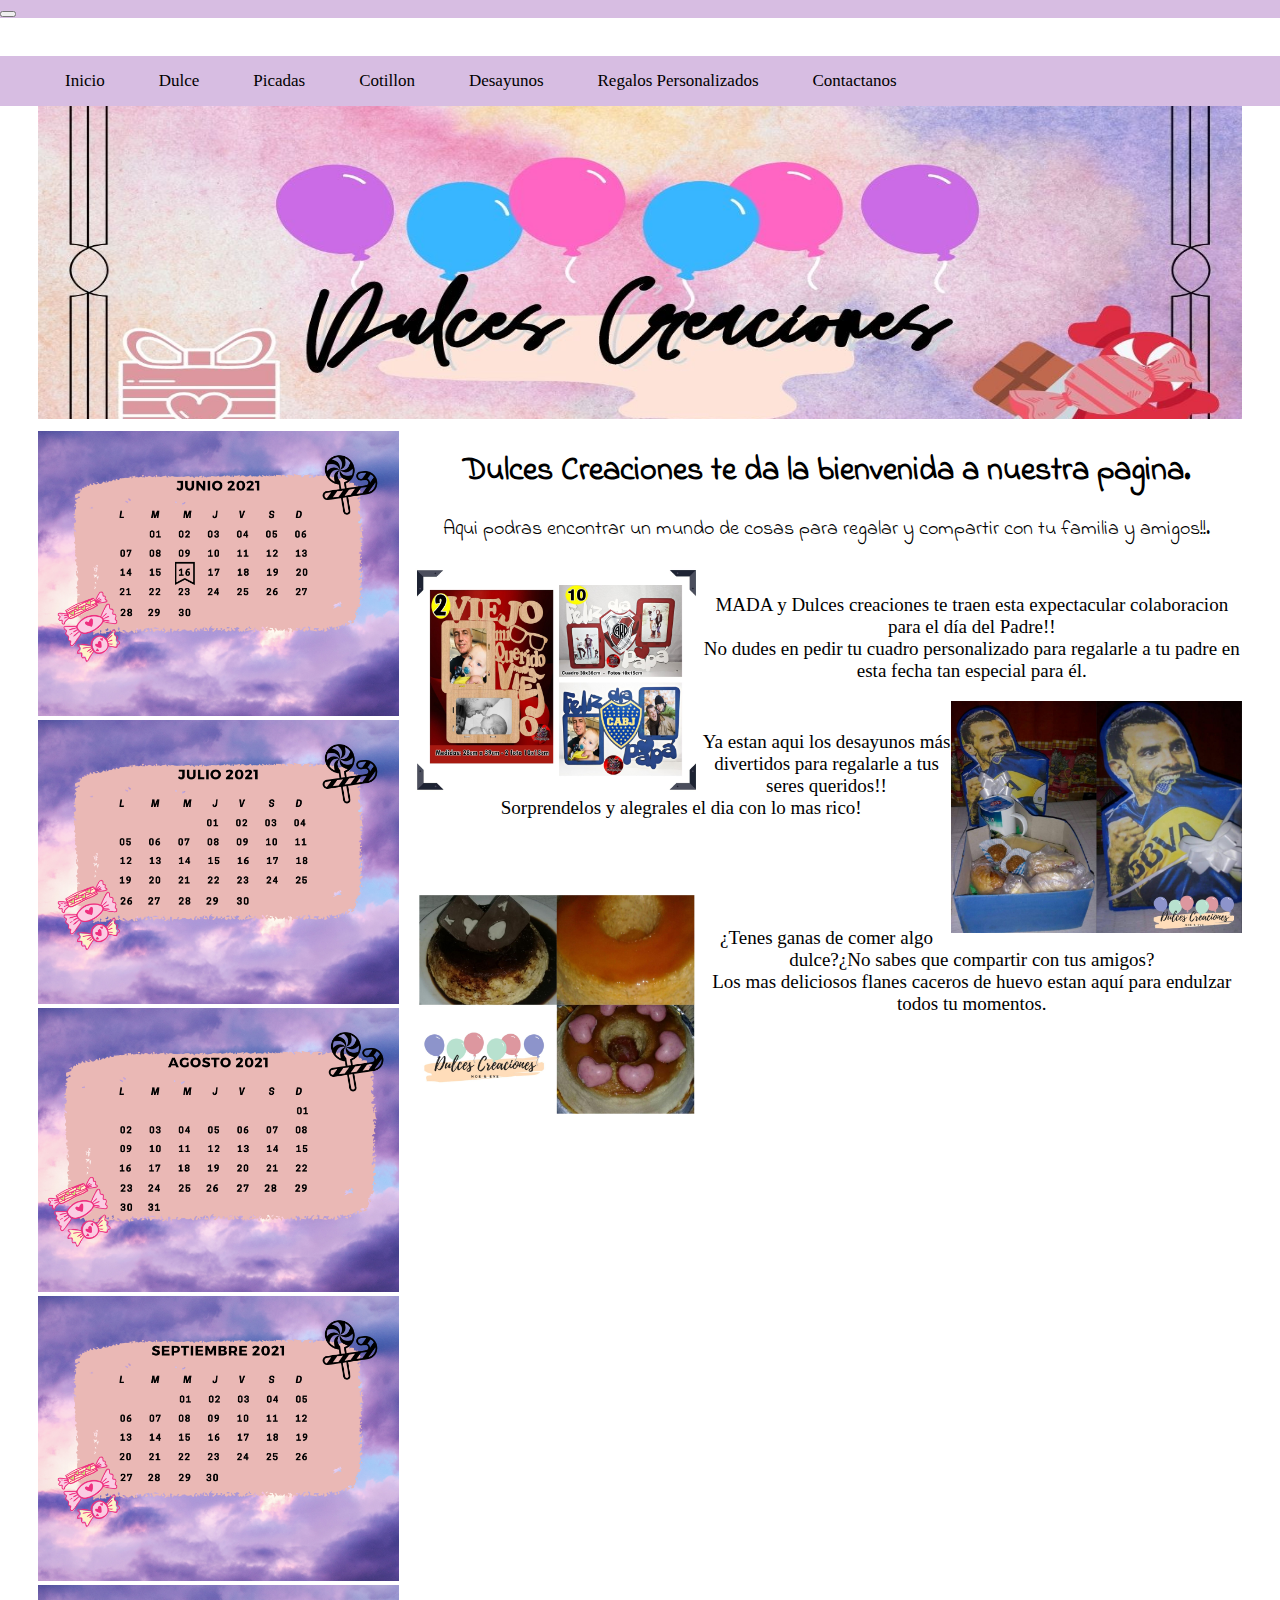
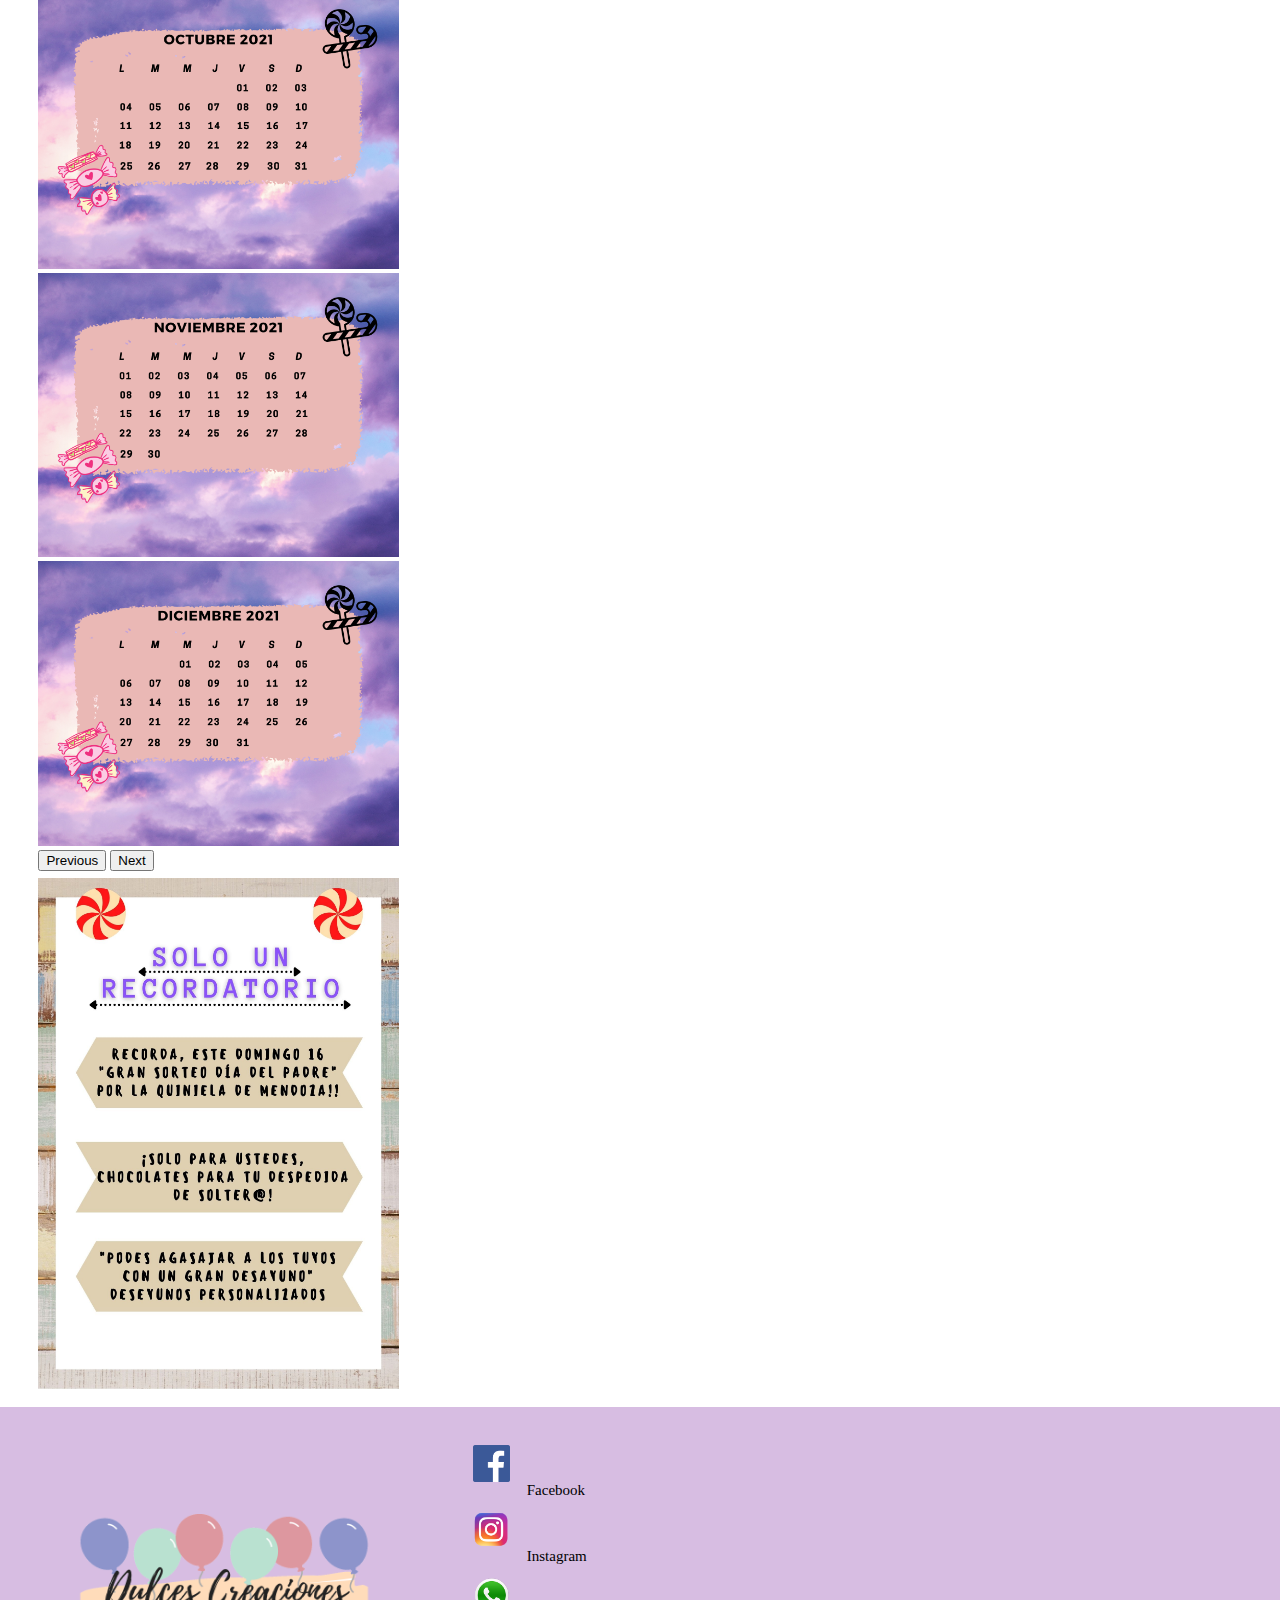
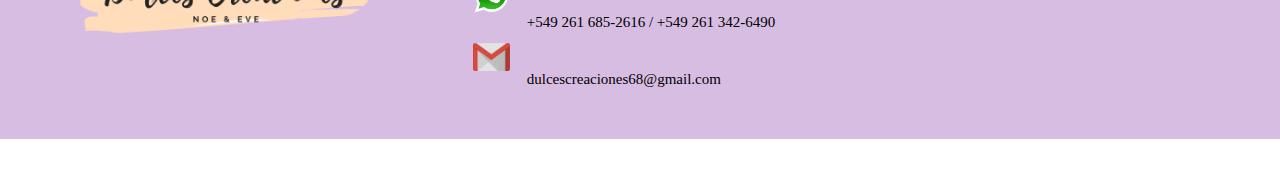
<file: index.html>
<!DOCTYPE html>
<html lang="en" dir="ltr">
  <head>
    <meta charset="utf-8">
    <title>Dulces Creaciones</title>
    <link rel="preconnect" href="https://fonts.gstatic.com">
    <link href="https://fonts.googleapis.com/css2?family=Indie+Flower&display=swap" rel="stylesheet">
    <link rel="stylesheet" href="assets/css/style.css">
    <link href="https://cdn.jsdelivr.net/npm/bootstrap@5.0.1/dist/css/bootstrap.min.css" rel="stylesheet" integrity="sha384-+0n0xVW2eSR5OomGNYDnhzAbDsOXxcvSN1TPprVMTNDbiYZCxYbOOl7+AMvyTG2x" crossorigin="anonymous">
    <meta name="viewport" content="width=device-width, initial-scale=1.0">
  </head>
  <body>
    <header>
      <nav class="navbar navbar-light navbar-expand-lg" style="background-color: #D7BDE2;">
       <button class="navbar-toggler" type="button" data-bs-toggle="collapse" data-bs-target="#navbarTogglerDemo01" aria-controls="navbarTogglerDemo01" aria-expanded="false" aria-label="Toggle navigation">
         <span class="navbar-toggler-icon"></span>
       </button>
         <div class="collapse navbar-collapse" id="navbarTogglerDemo01">
          <nav class="navegacion">
           <ul class="menu">
             <li><a href="index.html">Inicio</a></li>
             <li><a href="layouts/dulce.html">Dulce</a></li>
             <li><a href="layouts/picadas.html">Picadas</a></li>
             <li><a href="layouts/cotillon.html">Cotillon</a></li>
             <li><a href="layouts/desayunos.html">Desayunos</a></li>
             <li><a href="#">Regalos Personalizados</a></li>
             <li><a href="layouts/contactanos.html">Contactanos</a></li>
           </ul>
          </nav>
         </div>
      </nav>
    </header>

    <main>
      <div class="container-all1">

        <input type="radio" id="1" name="image-slide" hidden/>
        <input type="radio" id="2" name="image-slide" hidden/>
        <input type="radio" id="3" name="image-slide" hidden/>

        <div class="slide1">

            <div class="item-slide2">
                <img src="assets/img/1.jpg">
            </div>

            <div class="item-slide2">
              <img src="assets/img/2.jpg">
            </div>

            <div class="item-slide2">
              <img src="assets/img/3.jpg">
            </div>

        </div>
      </div>

      <section id="section1">
        <div id="carouselExampleControlsNoTouching" class="carousel slide" data-bs-touch="false" data-bs-interval="false">
          <div class="carousel-inner">
            <div class="carousel-item active">
              <img src="assets/img/2021/6.png" class="d-block w-100" alt="...">
            </div>
            <div class="carousel-item">
              <img src="assets/img/2021/7.png" class="d-block w-100" alt="...">
            </div>
            <div class="carousel-item">
              <img src="assets/img/2021/8.png" class="d-block w-100" alt="...">
            </div>
            <div class="carousel-item">
              <img src="assets/img/2021/9.png" class="d-block w-100" alt="...">
            </div>
            <div class="carousel-item">
              <img src="assets/img/2021/10.png" class="d-block w-100" alt="...">
            </div>
            <div class="carousel-item">
              <img src="assets/img/2021/11.png" class="d-block w-100" alt="...">
            </div>
            <div class="carousel-item">
              <img src="assets/img/2021/12.png" class="d-block w-100" alt="...">
            </div>
          </div>
          <button class="carousel-control-prev" type="button" data-bs-target="#carouselExampleControlsNoTouching" data-bs-slide="prev">
            <span class="carousel-control-prev-icon" aria-hidden="true"></span>
            <span class="visually-hidden">Previous</span>
          </button>
          <button class="carousel-control-next" type="button" data-bs-target="#carouselExampleControlsNoTouching" data-bs-slide="next">
            <span class="carousel-control-next-icon" aria-hidden="true"></span>
            <span class="visually-hidden">Next</span>
          </button>
        </div>

        <img id="nota" src="assets/img/nota.jpg" alt="Nota">
      </section>

      <section id="section2">
        <h1 id="titulo">Dulces Creaciones te da la bienvenida a nuestra pagina. </h1>
        <p id="sub">Aqui podras encontrar un mundo de cosas para regalar y compartir con tu familia y amigos!!.</p>

        <img class="noticia" src="assets/img/collage.jpg" alt="collage">
        <p class="parrafo">MADA y Dulces creaciones te traen esta expectacular colaboracion para el día del Padre!! <br> No dudes en pedir tu cuadro personalizado para regalarle a tu padre en esta fecha tan especial para él.</p>

        <img class="noticia2" src="assets/img/collage2.jpg" alt="collage">
        <p class="parrafo">Ya estan aqui los desayunos más divertidos para regalarle a tus seres queridos!! <br> Sorprendelos y alegrales el dia con lo mas rico!</p>

        <img class="noticia3" src="assets/img/collage3.jpg" alt="collage">
        <p class="parrafo2">¿Tenes ganas de comer algo dulce?¿No sabes que compartir con tus amigos?<br>Los mas deliciosos flanes caceros de huevo estan aquí para endulzar todos tu momentos.</p>

      </section>

    </main>

    <script src="https://cdn.jsdelivr.net/npm/bootstrap@5.0.1/dist/js/bootstrap.bundle.min.js" integrity="sha384-gtEjrD/SeCtmISkJkNUaaKMoLD0//ElJ19smozuHV6z3Iehds+3Ulb9Bn9Plx0x4" crossorigin="anonymous"></script>

    <footer>
      <img id="logo" src="assets/img/logo.png" alt="logo">

      <ul id="ul">
        <li> <img class="logo_redsocial" src="assets/img/facebook.png" alt="logo"> <a class="link" href="https://www.facebook.com/Dulces-creaciones-104551381342829/?ref=page_internal">Facebook</a> </li>
        <li> <img class="logo_redsocial" src="assets/img/instagram.png" alt="logo"> <a class="link" href="https://instagram.com/dulces_creacione.s?utm_medium=copy_link">Instagram</a> </li>
        <li> <img class="logo_redsocial" src="assets/img//WhatsApp.png" alt="logo"> <a class="link" href="tel: +549 261 685-2616 / +549 261 342-6490">+549 261 685-2616 / +549 261 342-6490</a> </li>
        <li> <img class="logo_redsocial" src="assets/img/gmail.png" alt="logo"> <a class="link" href="maito: dulcescreaciones68@gmail.com">dulcescreaciones68@gmail.com</a> </li>
      </ul>
    </footer>
  </body>
</html>
</file>
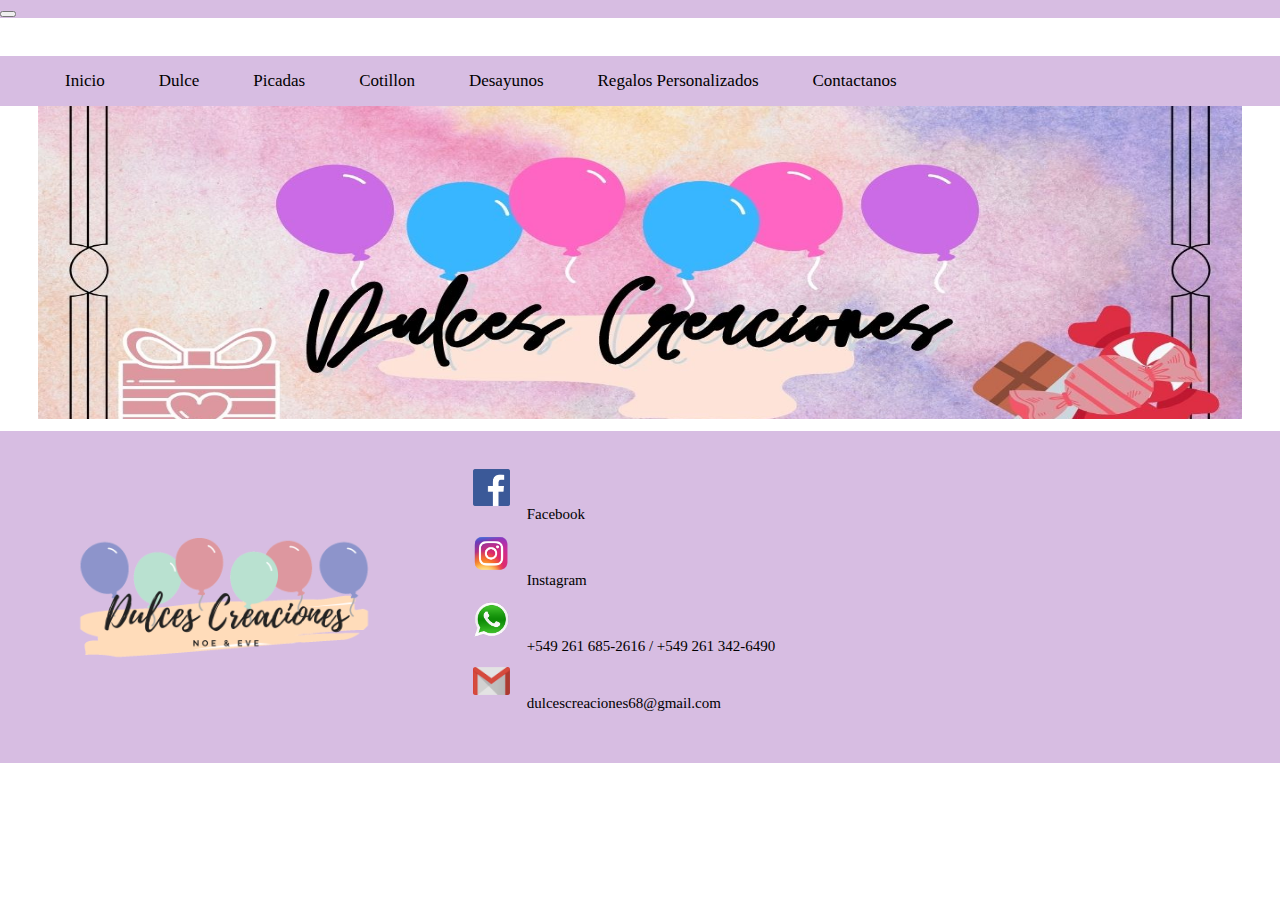
<file: layouts/index.html>
<!DOCTYPE html>
<html lang="en" dir="ltr">
  <head>
    <meta charset="utf-8">
    <title>Dulces Creaciones</title>
    <link rel="preconnect" href="https://fonts.gstatic.com">
    <link href="https://fonts.googleapis.com/css2?family=Indie+Flower&display=swap" rel="stylesheet">
    <link rel="stylesheet" href="..//assets/css/style.css">
    <link href="https://cdn.jsdelivr.net/npm/bootstrap@5.0.1/dist/css/bootstrap.min.css" rel="stylesheet" integrity="sha384-+0n0xVW2eSR5OomGNYDnhzAbDsOXxcvSN1TPprVMTNDbiYZCxYbOOl7+AMvyTG2x" crossorigin="anonymous">
    <meta name="viewport" content="width=device-width, initial-scale=1.0">
  </head>
  <body>
    <header>
      <nav class="navbar navbar-light navbar-expand-lg" style="background-color: #D7BDE2;">
       <button class="navbar-toggler" type="button" data-bs-toggle="collapse" data-bs-target="#navbarTogglerDemo01" aria-controls="navbarTogglerDemo01" aria-expanded="false" aria-label="Toggle navigation">
         <span class="navbar-toggler-icon"></span>
       </button>
         <div class="collapse navbar-collapse" id="navbarTogglerDemo01">
          <nav class="navegacion">
           <ul class="menu">
             <li><a href="index.html">Inicio</a></li>
             <li><a href="dulce.html">Dulce</a></li>
             <li><a href="picadas.html">Picadas</a></li>
             <li><a href="cotillon.html">Cotillon</a></li>
             <li><a href="desayunos.html">Desayunos</a></li>
             <li><a href="#">Regalos Personalizados</a></li>
             <li><a href="contactanos.html">Contactanos</a></li>
           </ul>
          </nav>
         </div>
      </nav>
    </header>

    <main>
      <div class="container-all1">

        <input type="radio" id="1" name="image-slide" hidden/>
        <input type="radio" id="2" name="image-slide" hidden/>
        <input type="radio" id="3" name="image-slide" hidden/>

        <div class="slide1">

            <div class="item-slide2">
                <img src="../assets/img/1.jpg">
            </div>

            <div class="item-slide2">
              <img src="../assets/img/2.jpg">
            </div>

            <div class="item-slide2">
              <img src="../assets/img/3.jpg">
            </div>

        </div>
      </div>

      <div class="cognito">
        <script src="https://www.cognitoforms.com/s/m_9LwhXMekqUCC2G3p0HvA"></script>
        <script>Cognito.load("forms", { id: "1" });</script>
      </div>

    </main>

    <script src="https://cdn.jsdelivr.net/npm/bootstrap@5.0.1/dist/js/bootstrap.bundle.min.js" integrity="sha384-gtEjrD/SeCtmISkJkNUaaKMoLD0//ElJ19smozuHV6z3Iehds+3Ulb9Bn9Plx0x4" crossorigin="anonymous"></script>

    <footer>
      <img id="logo" src="../assets/img/logo.png" alt="logo">

      <ul id="ul">
        <li> <img class="logo_redsocial" src="../assets/img/facebook.png" alt="logo"> <a class="link" href="https://www.facebook.com/Dulces-creaciones-104551381342829/?ref=page_internal">Facebook</a> </li>
        <li> <img class="logo_redsocial" src="../assets/img/instagram.png" alt="logo"> <a class="link" href="https://instagram.com/dulces_creacione.s?utm_medium=copy_link">Instagram</a> </li>
        <li> <img class="logo_redsocial" src="../assets/img//WhatsApp.png" alt="logo"> <a class="link" href="tel: +549 261 685-2616 / +549 261 342-6490">+549 261 685-2616 / +549 261 342-6490</a> </li>
        <li> <img class="logo_redsocial" src="../assets/img/gmail.png" alt="logo"> <a class="link" href="maito: dulcescreaciones68@gmail.com">dulcescreaciones68@gmail.com</a> </li>
      </ul>
    </footer>
  </body>
</html>
</file>
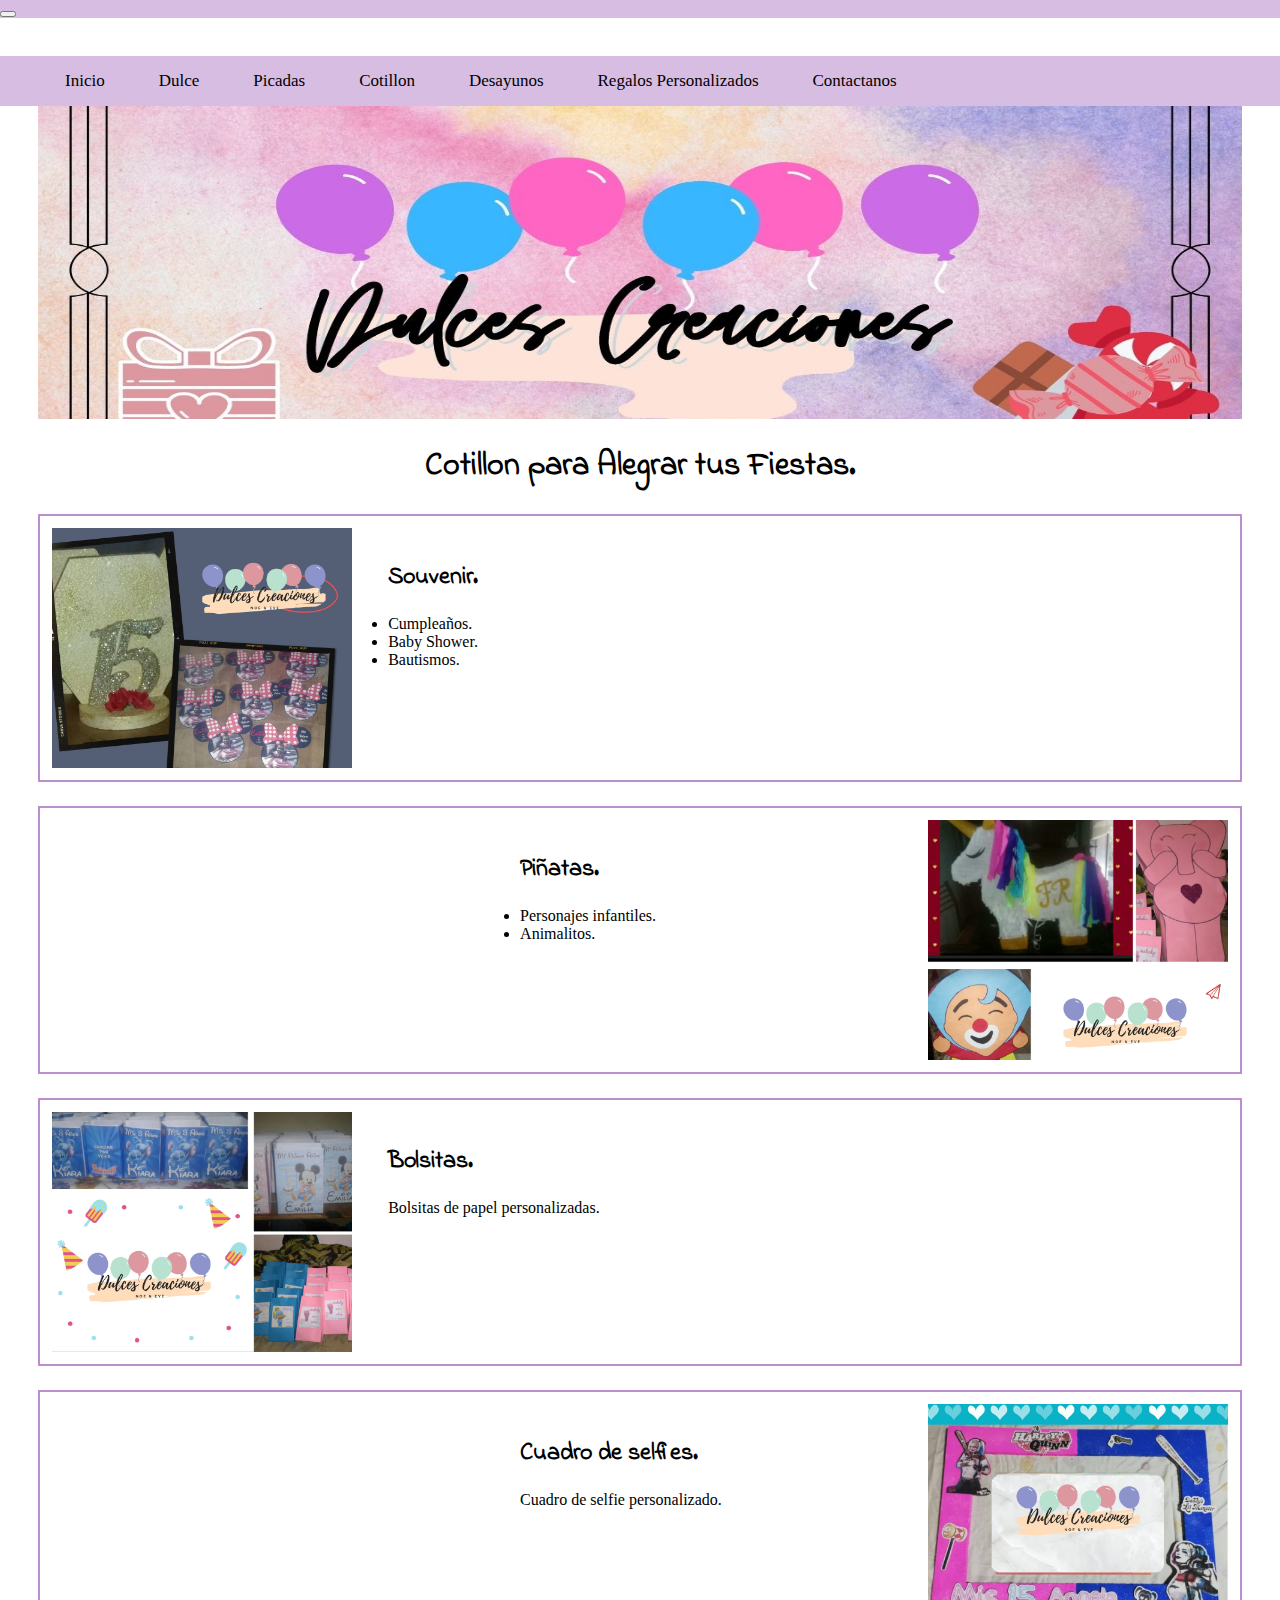
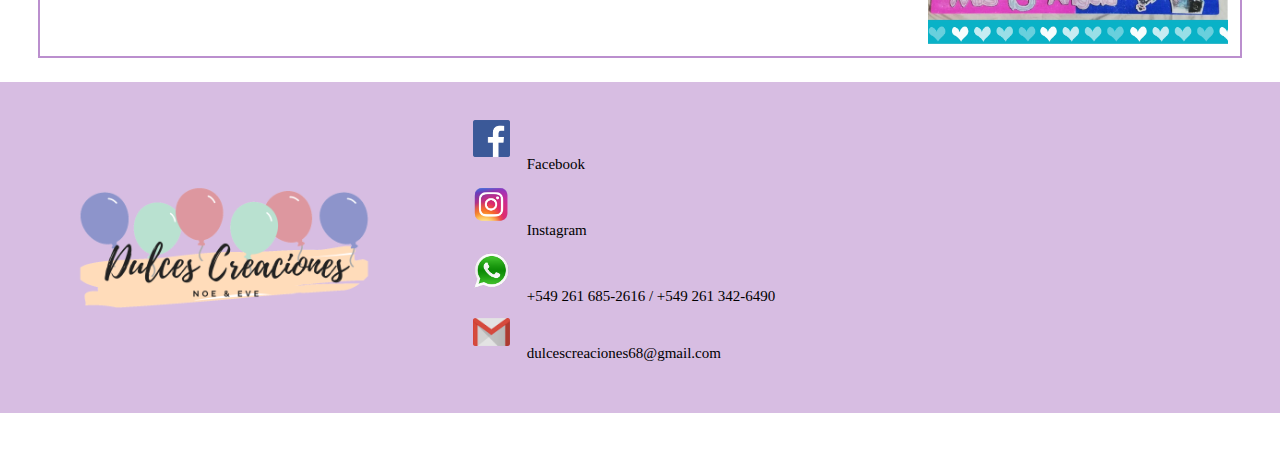
<file: layouts/cotillon.html>
<!DOCTYPE html>
<html lang="en" dir="ltr">
  <head>
    <meta charset="utf-8">
    <title>Dulces Creaciones</title>
    <link rel="preconnect" href="https://fonts.gstatic.com">
    <link href="https://fonts.googleapis.com/css2?family=Indie+Flower&display=swap" rel="stylesheet">
    <link rel="stylesheet" href="..//assets/css/style.css">
    <link href="https://cdn.jsdelivr.net/npm/bootstrap@5.0.1/dist/css/bootstrap.min.css" rel="stylesheet" integrity="sha384-+0n0xVW2eSR5OomGNYDnhzAbDsOXxcvSN1TPprVMTNDbiYZCxYbOOl7+AMvyTG2x" crossorigin="anonymous">
    <meta name="viewport" content="width=device-width, initial-scale=1.0">
  </head>
  <body>
    <header>
      <nav class="navbar navbar-light navbar-expand-lg" style="background-color: #D7BDE2;">
       <button class="navbar-toggler" type="button" data-bs-toggle="collapse" data-bs-target="#navbarTogglerDemo01" aria-controls="navbarTogglerDemo01" aria-expanded="false" aria-label="Toggle navigation">
         <span class="navbar-toggler-icon"></span>
       </button>
         <div class="collapse navbar-collapse" id="navbarTogglerDemo01">
          <nav class="navegacion">
           <ul class="menu">
             <li><a href="index.html">Inicio</a></li>
             <li><a href="dulce.html">Dulce</a></li>
             <li><a href="picadas.html">Picadas</a></li>
             <li><a href="cotillon.html">Cotillon</a></li>
             <li><a href="desayunos.html">Desayunos</a></li>
             <li><a href="#">Regalos Personalizados</a></li>
             <li><a href="contactanos.html">Contactanos</a></li>
           </ul>
          </nav>
         </div>
      </nav>
    </header>

    <main>
      <div class="container-all1">

        <input type="radio" id="1" name="image-slide" hidden/>
        <input type="radio" id="2" name="image-slide" hidden/>
        <input type="radio" id="3" name="image-slide" hidden/>

        <div class="slide1">

            <div class="item-slide2">
                <img src="../assets/img/1.jpg">
            </div>

            <div class="item-slide2">
              <img src="../assets/img/2.jpg">
            </div>

            <div class="item-slide2">
              <img src="../assets/img/3.jpg">
            </div>

        </div>
      </div>

        <h1>Cotillon para Alegrar tus Fiestas.</h1>

        <section class="section3">
          <img class="productos" src="../assets/img/collage12.jpg" alt="">
          <h2>Souvenir.</h2>
          <ul>
            <li>Cumpleaños.</li>
            <li>Baby Shower.</li>
            <li>Bautismos.</li>
          </ul>
        </section>

        <section class="section3">
          <img class="productos1" src="../assets/img/collage13.jpg" alt="">
          <h2 class="info">Piñatas.</h2>
          <ul class="info">
            <li>Personajes infantiles.</li>
            <li>Animalitos.</li>
          </ul>
        </section>

        <section class="section3">
          <img class="productos" src="../assets/img/collage14.jpg" alt="">
          <h2>Bolsitas.</h2>
          <p>Bolsitas de papel personalizadas.</p>
        </section>

        <section class="section3">
          <img class="productos1" src="../assets/img/collage15.jpg" alt="">
          <h2 class="info">Cuadro de selfies.</h2>
          <p class="info">Cuadro de selfie personalizado.</p>
        </section>

    </main>

    <script src="https://cdn.jsdelivr.net/npm/bootstrap@5.0.1/dist/js/bootstrap.bundle.min.js" integrity="sha384-gtEjrD/SeCtmISkJkNUaaKMoLD0//ElJ19smozuHV6z3Iehds+3Ulb9Bn9Plx0x4" crossorigin="anonymous"></script>

    <footer>
      <img id="logo" src="../assets/img/logo.png" alt="logo">

      <ul id="ul">
        <li> <img class="logo_redsocial" src="../assets/img/facebook.png" alt="logo"> <a class="link" href="https://www.facebook.com/Dulces-creaciones-104551381342829/?ref=page_internal">Facebook</a> </li>
        <li> <img class="logo_redsocial" src="../assets/img/instagram.png" alt="logo"> <a class="link" href="https://instagram.com/dulces_creacione.s?utm_medium=copy_link">Instagram</a> </li>
        <li> <img class="logo_redsocial" src="../assets/img//WhatsApp.png" alt="logo"> <a class="link" href="tel: +549 261 685-2616 / +549 261 342-6490">+549 261 685-2616 / +549 261 342-6490</a> </li>
        <li> <img class="logo_redsocial" src="../assets/img/gmail.png" alt="logo"> <a class="link" href="maito: dulcescreaciones68@gmail.com">dulcescreaciones68@gmail.com</a> </li>
      </ul>
    </footer>
  </body>
</html>
</file>
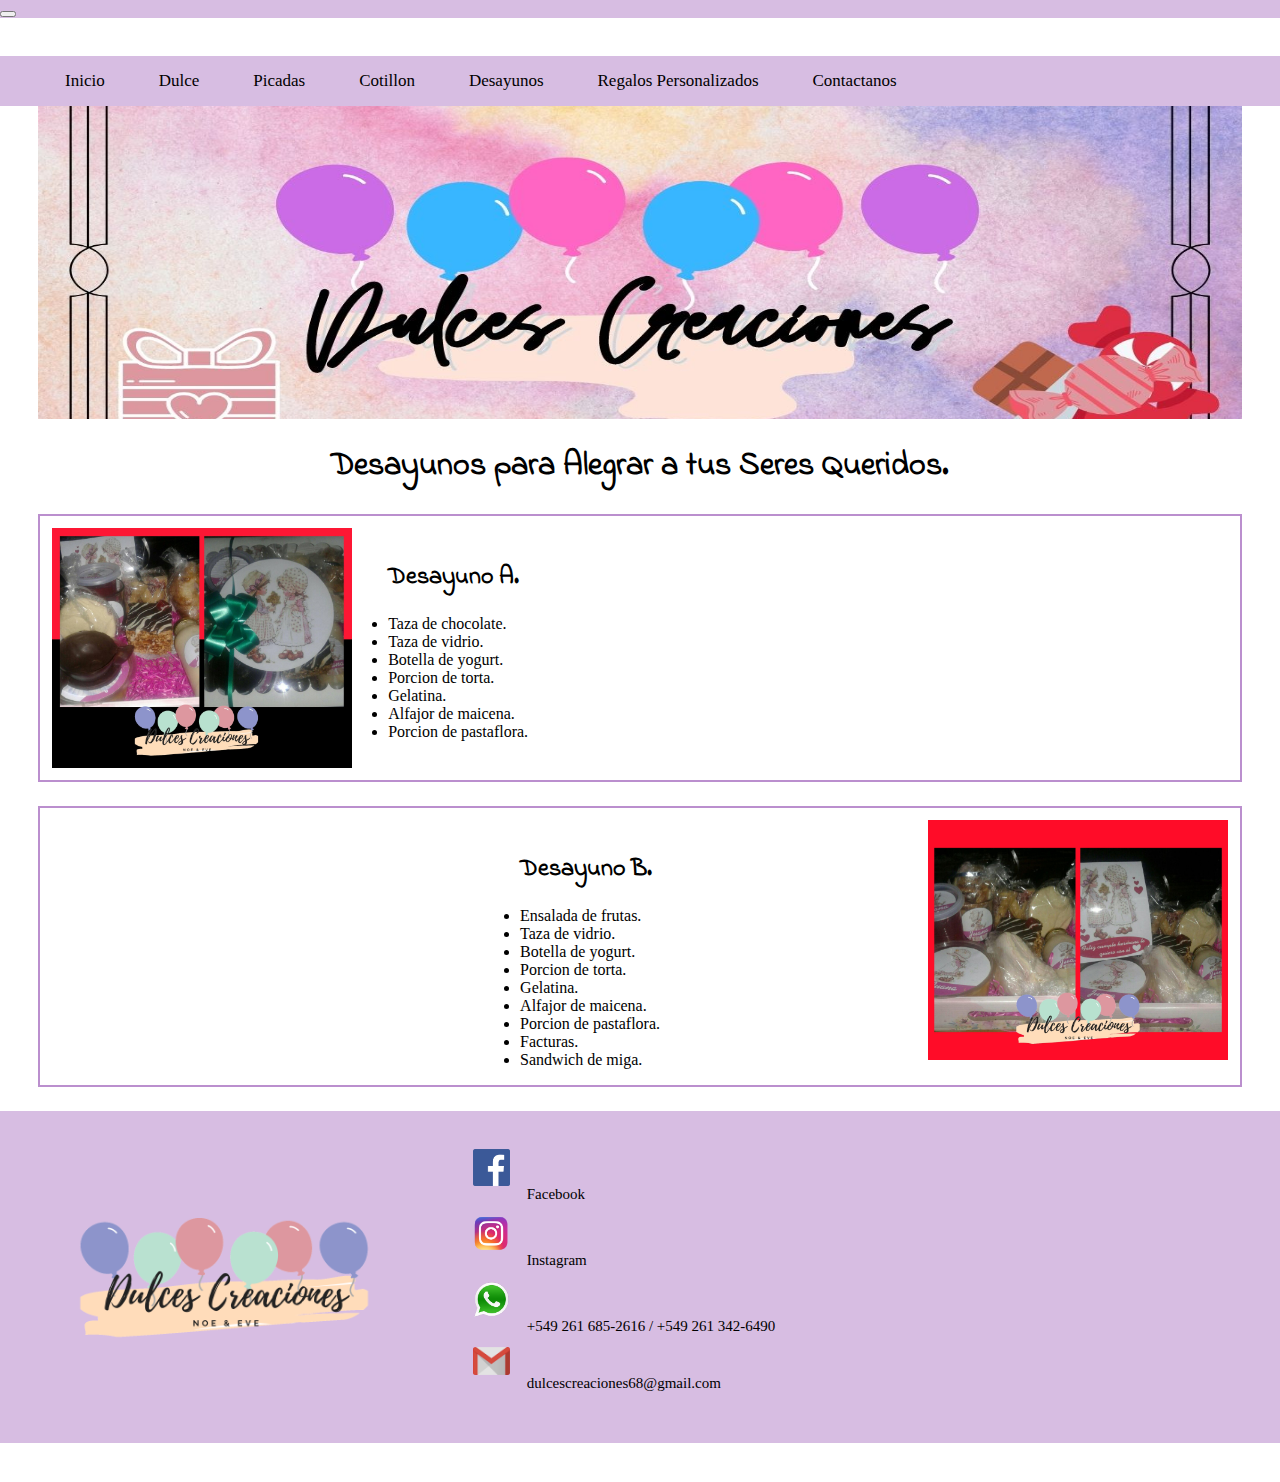
<file: layouts/desayunos.html>
<!DOCTYPE html>
<html lang="en" dir="ltr">
  <head>
    <meta charset="utf-8">
    <title>Dulces Creaciones</title>
    <link rel="preconnect" href="https://fonts.gstatic.com">
    <link href="https://fonts.googleapis.com/css2?family=Indie+Flower&display=swap" rel="stylesheet">
    <link rel="stylesheet" href="..//assets/css/style.css">
    <link href="https://cdn.jsdelivr.net/npm/bootstrap@5.0.1/dist/css/bootstrap.min.css" rel="stylesheet" integrity="sha384-+0n0xVW2eSR5OomGNYDnhzAbDsOXxcvSN1TPprVMTNDbiYZCxYbOOl7+AMvyTG2x" crossorigin="anonymous">
    <meta name="viewport" content="width=device-width, initial-scale=1.0">
  </head>
  <body>
    <header>
      <nav class="navbar navbar-light navbar-expand-lg" style="background-color: #D7BDE2;">
       <button class="navbar-toggler" type="button" data-bs-toggle="collapse" data-bs-target="#navbarTogglerDemo01" aria-controls="navbarTogglerDemo01" aria-expanded="false" aria-label="Toggle navigation">
         <span class="navbar-toggler-icon"></span>
       </button>
         <div class="collapse navbar-collapse" id="navbarTogglerDemo01">
          <nav class="navegacion">
           <ul class="menu">
             <li><a href="index.html">Inicio</a></li>
             <li><a href="dulce.html">Dulce</a></li>
             <li><a href="picadas.html">Picadas</a></li>
             <li><a href="cotillon.html">Cotillon</a></li>
             <li><a href="desayunos.html">Desayunos</a></li>
             <li><a href="#">Regalos Personalizados</a></li>
             <li><a href="contactanos.html">Contactanos</a></li>
           </ul>
          </nav>
         </div>
      </nav>
    </header>

    <main>
      <div class="container-all1">

        <input type="radio" id="1" name="image-slide" hidden/>
        <input type="radio" id="2" name="image-slide" hidden/>
        <input type="radio" id="3" name="image-slide" hidden/>

        <div class="slide1">

            <div class="item-slide2">
                <img src="../assets/img/1.jpg">
            </div>

            <div class="item-slide2">
              <img src="../assets/img/2.jpg">
            </div>

            <div class="item-slide2">
              <img src="../assets/img/3.jpg">
            </div>

        </div>
      </div>

        <h1>Desayunos para Alegrar a tus Seres Queridos.</h1>

        <section class="section3">
          <img class="productos" src="../assets/img/collage16.jpg" alt="">
          <h2>Desayuno A.</h2>
          <ul>
            <li>Taza de chocolate.</li>
            <li>Taza de vidrio.</li>
            <li>Botella de yogurt.</li>
            <li>Porcion de torta.</li>
            <li>Gelatina.</li>
            <li>Alfajor de maicena.</li>
            <li>Porcion de pastaflora.</li>
          </ul>
        </section>

        <section class="section3">
          <img class="productos1" src="../assets/img/collage17.jpg" alt="">
          <h2 class="info">Desayuno B.</h2>
          <ul class="info">
            <li>Ensalada de frutas.</li>
            <li>Taza de vidrio.</li>
            <li>Botella de yogurt.</li>
            <li>Porcion de torta.</li>
            <li>Gelatina.</li>
            <li>Alfajor de maicena.</li>
            <li>Porcion de pastaflora.</li>
            <li>Facturas.</li>
            <li>Sandwich de miga.</li>
          </ul>
        </section>

    </main>

    <script src="https://cdn.jsdelivr.net/npm/bootstrap@5.0.1/dist/js/bootstrap.bundle.min.js" integrity="sha384-gtEjrD/SeCtmISkJkNUaaKMoLD0//ElJ19smozuHV6z3Iehds+3Ulb9Bn9Plx0x4" crossorigin="anonymous"></script>

    <footer>
      <img id="logo" src="../assets/img/logo.png" alt="logo">

      <ul id="ul">
        <li> <img class="logo_redsocial" src="../assets/img/facebook.png" alt="logo"> <a class="link" href="https://www.facebook.com/Dulces-creaciones-104551381342829/?ref=page_internal">Facebook</a> </li>
        <li> <img class="logo_redsocial" src="../assets/img/instagram.png" alt="logo"> <a class="link" href="https://instagram.com/dulces_creacione.s?utm_medium=copy_link">Instagram</a> </li>
        <li> <img class="logo_redsocial" src="../assets/img//WhatsApp.png" alt="logo"> <a class="link" href="tel: +549 261 685-2616 / +549 261 342-6490">+549 261 685-2616 / +549 261 342-6490</a> </li>
        <li> <img class="logo_redsocial" src="../assets/img/gmail.png" alt="logo"> <a class="link" href="maito: dulcescreaciones68@gmail.com">dulcescreaciones68@gmail.com</a> </li>
      </ul>
    </footer>
  </body>
</html>
</file>
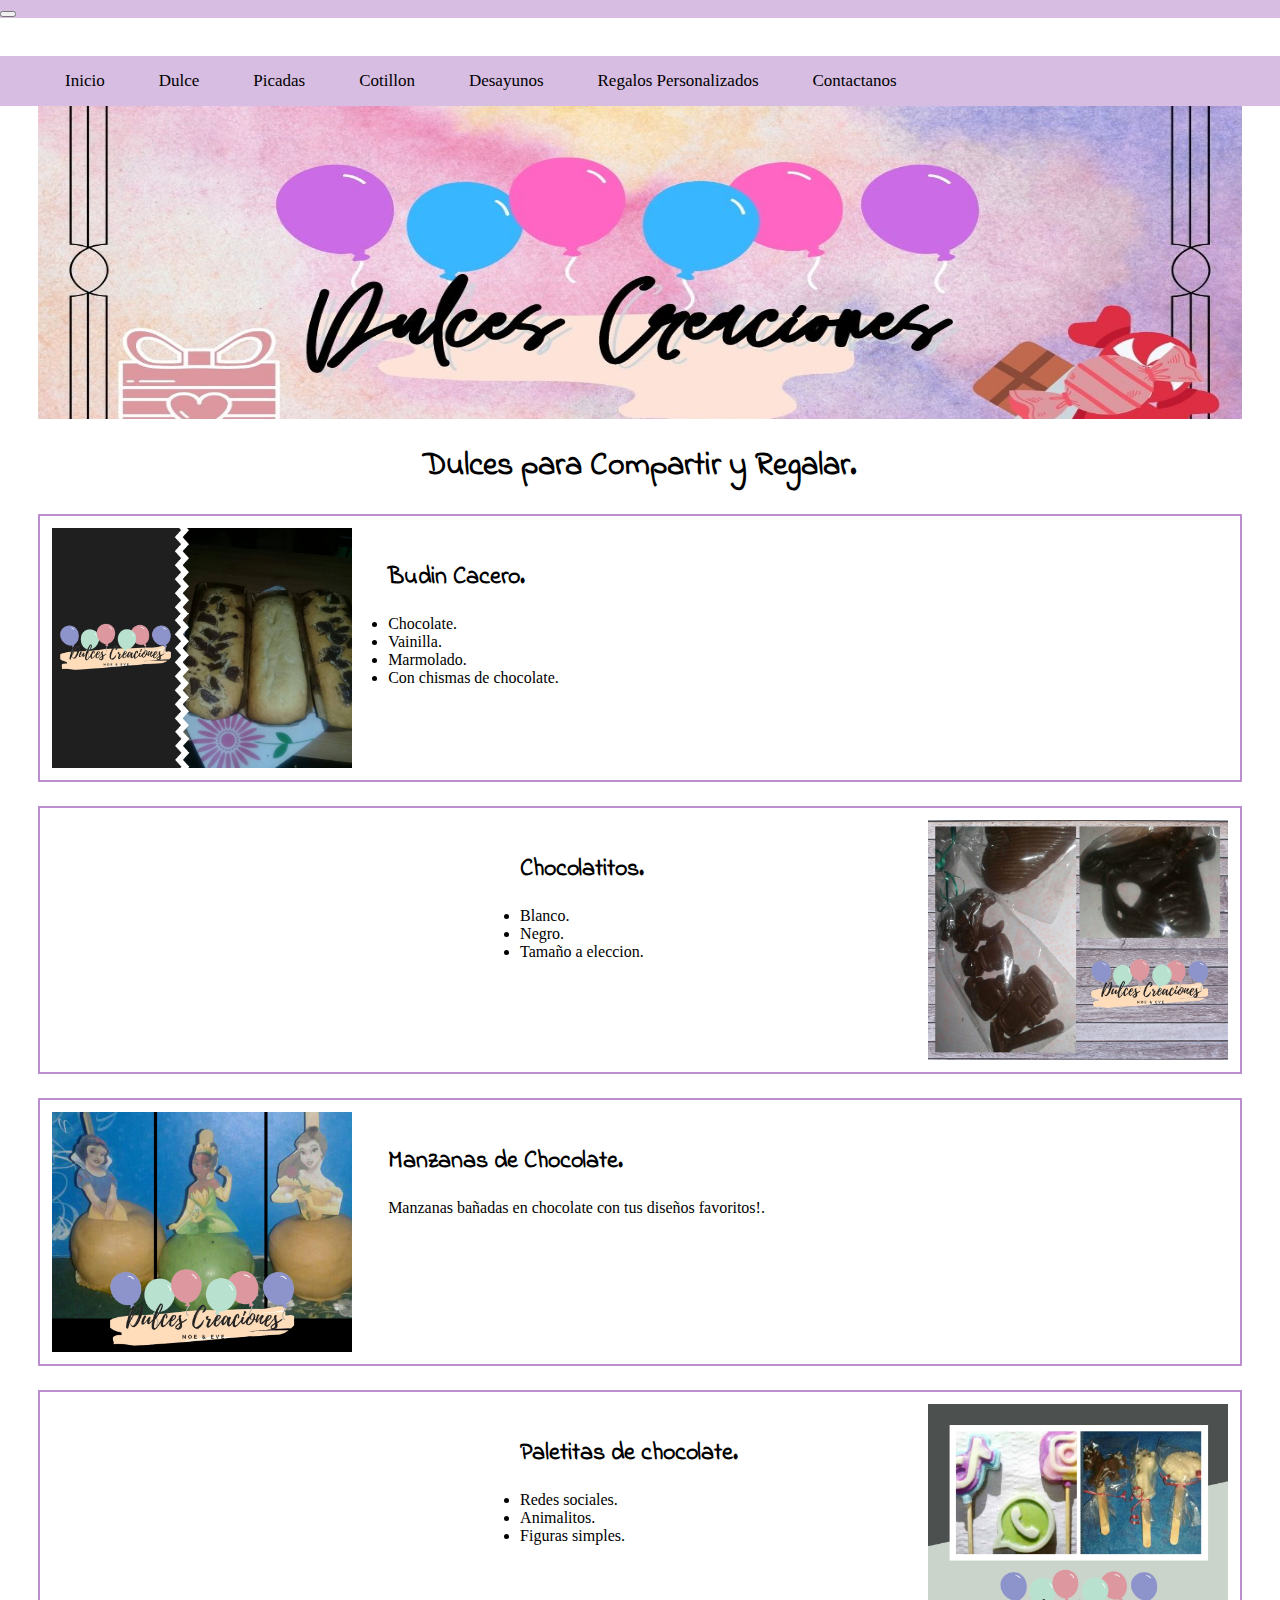
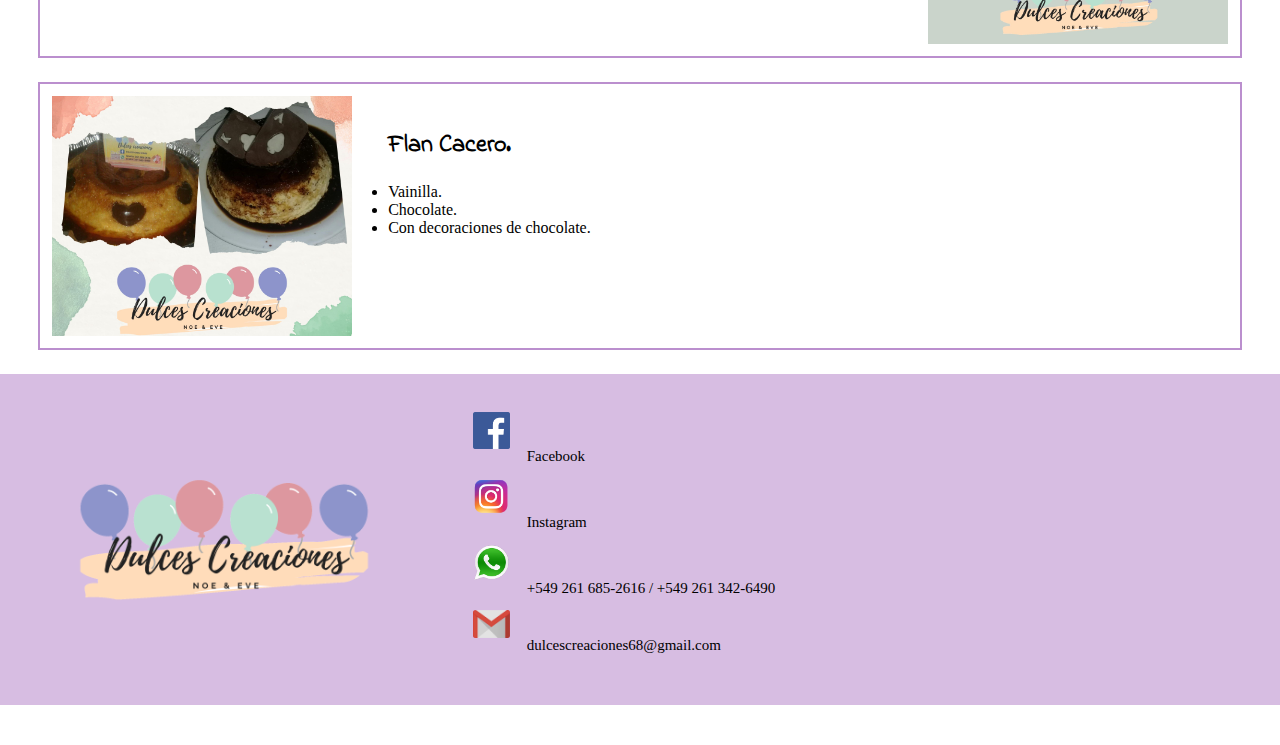
<file: layouts/dulce.html>
<!DOCTYPE html>
<html lang="en" dir="ltr">
  <head>
    <meta charset="utf-8">
    <title>Dulces Creaciones</title>
    <link rel="preconnect" href="https://fonts.gstatic.com">
    <link href="https://fonts.googleapis.com/css2?family=Indie+Flower&display=swap" rel="stylesheet">
    <link rel="stylesheet" href="..//assets/css/style.css">
    <link href="https://cdn.jsdelivr.net/npm/bootstrap@5.0.1/dist/css/bootstrap.min.css" rel="stylesheet" integrity="sha384-+0n0xVW2eSR5OomGNYDnhzAbDsOXxcvSN1TPprVMTNDbiYZCxYbOOl7+AMvyTG2x" crossorigin="anonymous">
    <meta name="viewport" content="width=device-width, initial-scale=1.0">
  </head>
  <body>
    <header>
      <nav class="navbar navbar-light navbar-expand-lg" style="background-color: #D7BDE2;">
       <button class="navbar-toggler" type="button" data-bs-toggle="collapse" data-bs-target="#navbarTogglerDemo01" aria-controls="navbarTogglerDemo01" aria-expanded="false" aria-label="Toggle navigation">
         <span class="navbar-toggler-icon"></span>
       </button>
         <div class="collapse navbar-collapse" id="navbarTogglerDemo01">
          <nav class="navegacion">
           <ul class="menu">
             <li><a href="index.html">Inicio</a></li>
             <li><a href="dulce.html">Dulce</a></li>
             <li><a href="picadas.html">Picadas</a></li>
             <li><a href="cotillon.html">Cotillon</a></li>
             <li><a href="desayunos.html">Desayunos</a></li>
             <li><a href="#">Regalos Personalizados</a></li>
             <li><a href="contactanos.html">Contactanos</a></li>
           </ul>
          </nav>
         </div>
      </nav>
    </header>

    <main>
      <div class="container-all1">

        <input type="radio" id="1" name="image-slide" hidden/>
        <input type="radio" id="2" name="image-slide" hidden/>
        <input type="radio" id="3" name="image-slide" hidden/>

        <div class="slide1">

            <div class="item-slide2">
                <img src="../assets/img/1.jpg">
            </div>

            <div class="item-slide2">
              <img src="../assets/img/2.jpg">
            </div>

            <div class="item-slide2">
              <img src="../assets/img/3.jpg">
            </div>

        </div>
      </div>

        <h1>Dulces para Compartir y Regalar.</h1>

        <section class="section3">
          <img class="productos" src="../assets/img/collage4.jpg" alt="">
          <h2>Budin Cacero.</h2>
          <ul>
            <li>Chocolate.</li>
            <li>Vainilla.</li>
            <li>Marmolado.</li>
            <li>Con chismas de chocolate.</li>
          </ul>
        </section>

        <section class="section3">
          <img class="productos1" src="../assets/img/collage5.jpg" alt="">
          <h2 class="info">Chocolatitos.</h2>
          <ul class="info">
            <li>Blanco.</li>
            <li>Negro.</li>
            <li>Tamaño a eleccion.</li>
          </ul>
        </section>

        <section class="section3">
          <img class="productos" src="../assets/img/collage6.jpg" alt="">
          <h2>Manzanas de Chocolate.</h2>
          <p>Manzanas bañadas en chocolate con tus diseños favoritos!.</p>
        </section>

        <section class="section3">
          <img class="productos1" src="../assets/img/collage7.jpg" alt="">
          <h2 class="info">Paletitas de chocolate.</h2>
          <ul class="info">
            <li>Redes sociales.</li>
            <li>Animalitos.</li>
            <li>Figuras simples.</li>
          </ul>
        </section>

        <section class="section3">
          <img class="productos" src="../assets/img/collage8.jpg" alt="">
          <h2>Flan Cacero.</h2>
          <ul>
            <li>Vainilla.</li>
            <li>Chocolate.</li>
            <li>Con decoraciones de chocolate.</li>
          </ul>
        </section>

    </main>

    <script src="https://cdn.jsdelivr.net/npm/bootstrap@5.0.1/dist/js/bootstrap.bundle.min.js" integrity="sha384-gtEjrD/SeCtmISkJkNUaaKMoLD0//ElJ19smozuHV6z3Iehds+3Ulb9Bn9Plx0x4" crossorigin="anonymous"></script>

    <footer>
      <img id="logo" src="../assets/img/logo.png" alt="logo">

      <ul id="ul">
        <li> <img class="logo_redsocial" src="../assets/img/facebook.png" alt="logo"> <a class="link" href="https://www.facebook.com/Dulces-creaciones-104551381342829/?ref=page_internal">Facebook</a> </li>
        <li> <img class="logo_redsocial" src="../assets/img/instagram.png" alt="logo"> <a class="link" href="https://instagram.com/dulces_creacione.s?utm_medium=copy_link">Instagram</a> </li>
        <li> <img class="logo_redsocial" src="../assets/img//WhatsApp.png" alt="logo"> <a class="link" href="tel: +549 261 685-2616 / +549 261 342-6490">+549 261 685-2616 / +549 261 342-6490</a> </li>
        <li> <img class="logo_redsocial" src="../assets/img/gmail.png" alt="logo"> <a class="link" href="maito: dulcescreaciones68@gmail.com">dulcescreaciones68@gmail.com</a> </li>
      </ul>
    </footer>
  </body>
</html>
</file>
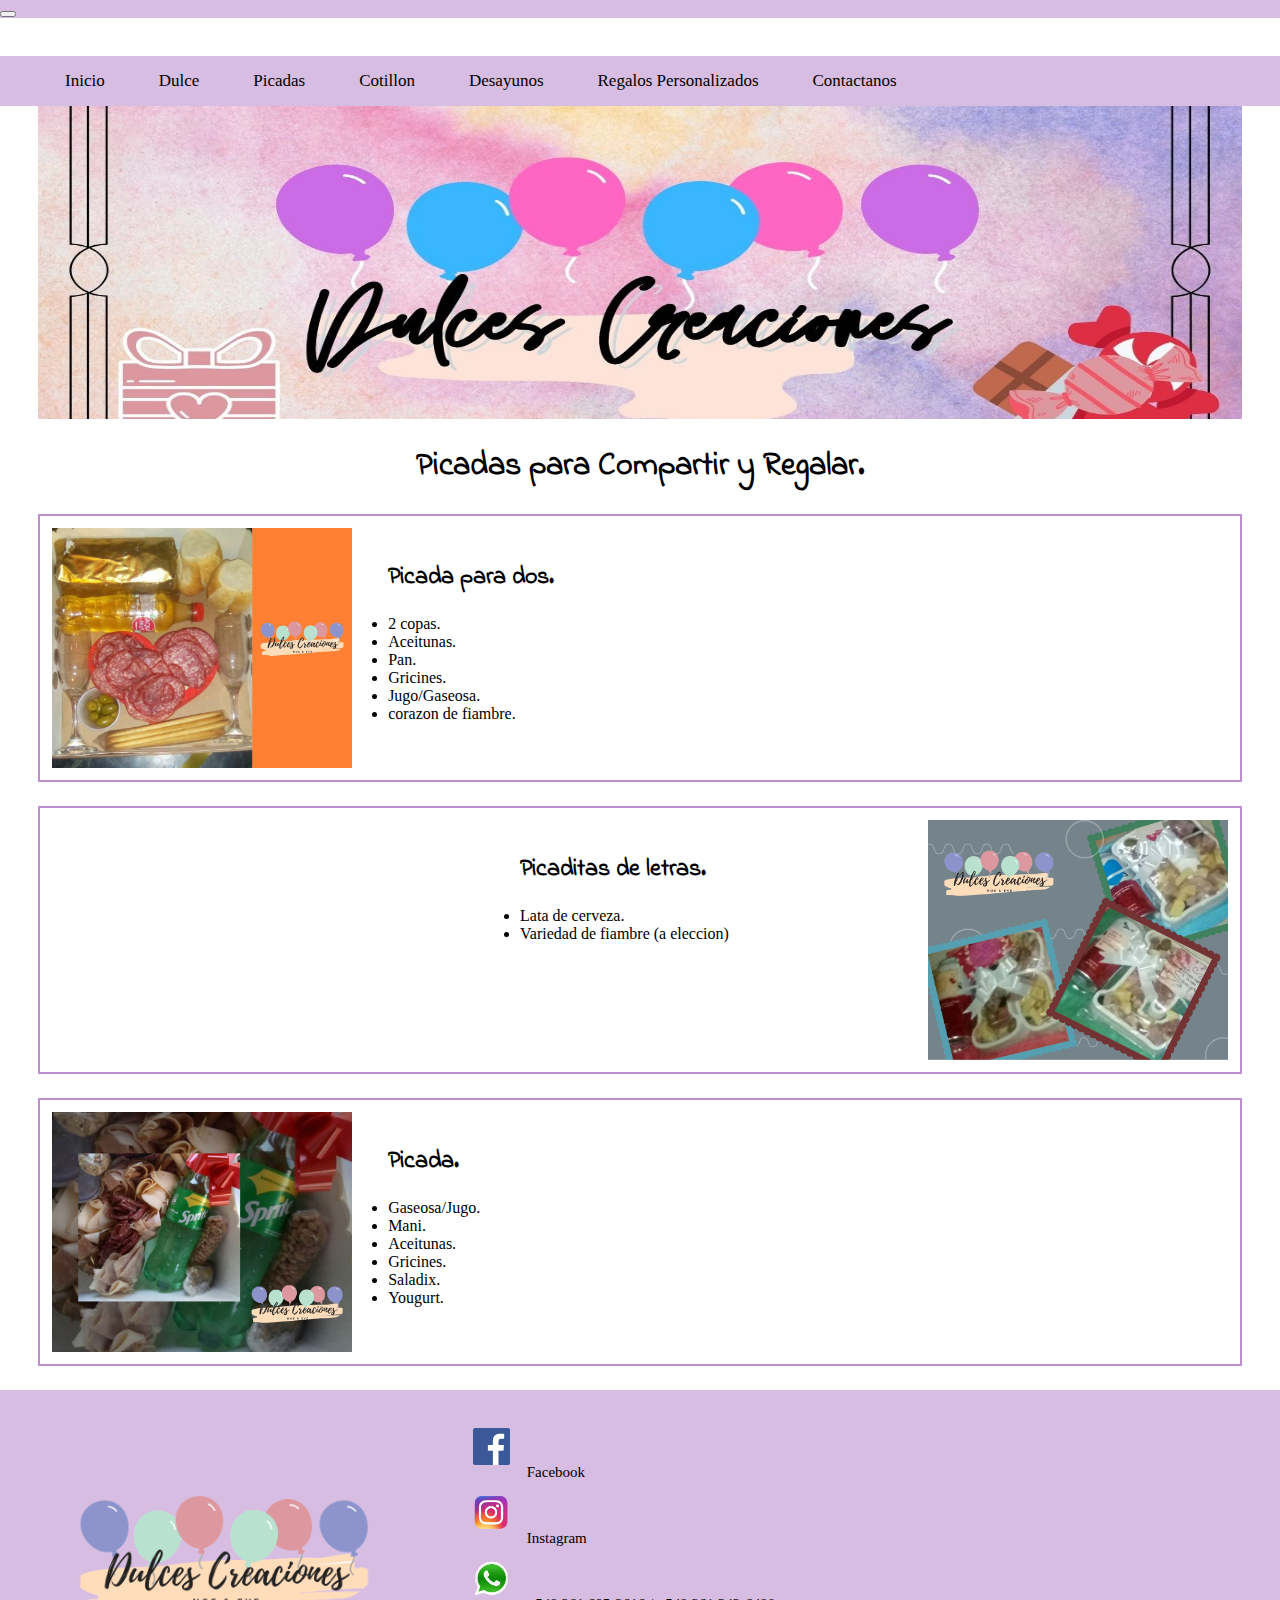
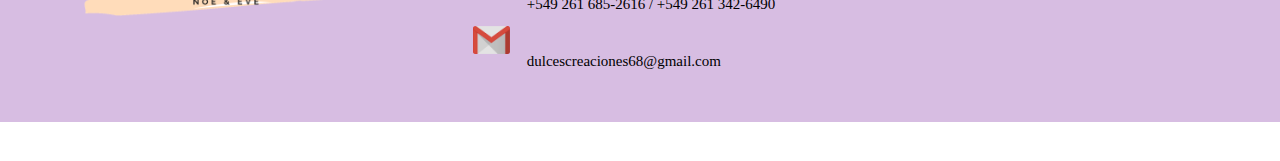
<file: layouts/picadas.html>
<!DOCTYPE html>
<html lang="en" dir="ltr">
  <head>
    <meta charset="utf-8">
    <title>Dulces Creaciones</title>
    <link rel="preconnect" href="https://fonts.gstatic.com">
    <link href="https://fonts.googleapis.com/css2?family=Indie+Flower&display=swap" rel="stylesheet">
    <link rel="stylesheet" href="..//assets/css/style.css">
    <link href="https://cdn.jsdelivr.net/npm/bootstrap@5.0.1/dist/css/bootstrap.min.css" rel="stylesheet" integrity="sha384-+0n0xVW2eSR5OomGNYDnhzAbDsOXxcvSN1TPprVMTNDbiYZCxYbOOl7+AMvyTG2x" crossorigin="anonymous">
    <meta name="viewport" content="width=device-width, initial-scale=1.0">
  </head>
  <body>
    <header>
      <nav class="navbar navbar-light navbar-expand-lg" style="background-color: #D7BDE2;">
       <button class="navbar-toggler" type="button" data-bs-toggle="collapse" data-bs-target="#navbarTogglerDemo01" aria-controls="navbarTogglerDemo01" aria-expanded="false" aria-label="Toggle navigation">
         <span class="navbar-toggler-icon"></span>
       </button>
         <div class="collapse navbar-collapse" id="navbarTogglerDemo01">
          <nav class="navegacion">
           <ul class="menu">
             <li><a href="index.html">Inicio</a></li>
             <li><a href="dulce.html">Dulce</a></li>
             <li><a href="picadas.html">Picadas</a></li>
             <li><a href="cotillon.html">Cotillon</a></li>
             <li><a href="desayunos.html">Desayunos</a></li>
             <li><a href="#">Regalos Personalizados</a></li>
             <li><a href="contactanos.html">Contactanos</a></li>
           </ul>
          </nav>
         </div>
      </nav>
    </header>

    <main>
      <div class="container-all1">

        <input type="radio" id="1" name="image-slide" hidden/>
        <input type="radio" id="2" name="image-slide" hidden/>
        <input type="radio" id="3" name="image-slide" hidden/>

        <div class="slide1">

            <div class="item-slide2">
                <img src="../assets/img/1.jpg">
            </div>

            <div class="item-slide2">
              <img src="../assets/img/2.jpg">
            </div>

            <div class="item-slide2">
              <img src="../assets/img/3.jpg">
            </div>

        </div>
      </div>

        <h1>Picadas para Compartir y Regalar.</h1>

        <section class="section3">
          <img class="productos" src="../assets/img/collage9.jpg" alt="">
          <h2>Picada para dos.</h2>
          <ul>
            <li>2 copas.</li>
            <li>Aceitunas.</li>
            <li>Pan.</li>
            <li>Gricines.</li>
            <li>Jugo/Gaseosa.</li>
            <li>corazon de fiambre.</li>
          </ul>
        </section>

        <section class="section3">
          <img class="productos1" src="../assets/img/collage10.jpg" alt="">
          <h2 class="info">Picaditas de letras.</h2>
          <ul class="info">
            <li>Lata de cerveza.</li>
            <li>Variedad de fiambre (a eleccion)</li>
          </ul>
        </section>

        <section class="section3">
          <img class="productos" src="../assets/img/collage11.jpg" alt="">
          <h2>Picada.</h2>
          <ul>
            <li>Gaseosa/Jugo.</li>
            <li>Mani.</li>
            <li>Aceitunas.</li>
            <li>Gricines.</li>
            <li>Saladix.</li>
            <li>Yougurt.</li>
          </ul>
        </section>

    </main>

    <script src="https://cdn.jsdelivr.net/npm/bootstrap@5.0.1/dist/js/bootstrap.bundle.min.js" integrity="sha384-gtEjrD/SeCtmISkJkNUaaKMoLD0//ElJ19smozuHV6z3Iehds+3Ulb9Bn9Plx0x4" crossorigin="anonymous"></script>

    <footer>
      <img id="logo" src="../assets/img/logo.png" alt="logo">

      <ul id="ul">
        <li> <img class="logo_redsocial" src="../assets/img/facebook.png" alt="logo"> <a class="link" href="https://www.facebook.com/Dulces-creaciones-104551381342829/?ref=page_internal">Facebook</a> </li>
        <li> <img class="logo_redsocial" src="../assets/img/instagram.png" alt="logo"> <a class="link" href="https://instagram.com/dulces_creacione.s?utm_medium=copy_link">Instagram</a> </li>
        <li> <img class="logo_redsocial" src="../assets/img//WhatsApp.png" alt="logo"> <a class="link" href="tel: +549 261 685-2616 / +549 261 342-6490">+549 261 685-2616 / +549 261 342-6490</a> </li>
        <li> <img class="logo_redsocial" src="../assets/img/gmail.png" alt="logo"> <a class="link" href="maito: dulcescreaciones68@gmail.com">dulcescreaciones68@gmail.com</a> </li>
      </ul>
    </footer>
  </body>
</html>
</file>
<file: assets/css/style.css>
body{
    padding: 0;
    margin: 0;
    background-image: url(https://i.pinimg.com/originals/fe/0f/2a/fe0f2a0dfa588c9764b33e8224b701ae.png);
    background-size: 100%;
    background-attachment: fixed;
    height: 100%;
}

.navegacion{
  width: 100%;
  margin-top: 3%;
  background-color: #D7BDE2;
  z-index: 100;
  position: fixed;
  overflow: hidden;
}
.navegacion ul{
  list-style: none;
}
.menu{
  margin: 0;
}
.menu > li{
  position: relative;
  display: inline-block;
}
.menu > li > a{
  display: block;
  padding: 15px 25px;
  color: black;
  font-family: cursive;
  text-decoration: none;
  font-size: 17px;
}
.menu li a:hover{
  color: #E74C3C;
  transition: all .2s;
}

main{
  padding-top: 4%;
  margin-left: 3%;
  margin-right: 3%;
}

img{
    width: 100%;
    height: 70%;
}

.container-all1{
    width: 100%;
    overflow: hidden;
    height: 350px;
    margin-bottom: 1%;
}
.slide1{
    display: flex;
    transition: all 600ms;
    animation-name: autoplay;
    animation-duration: 18s;
    animation-direction: alternate;
    animation-fill-mode: forwards;
    animation-iteration-count: infinite;
    width: 100%;
}
.item-slide2{
    flex-direction: column;
    flex-shrink: 0;
    flex-grow: 0;
    max-width: 100%;
}
input[id="1"]:checked ~ .slide{
    animation: none;
    transform: translate3d(0, 0, 0);
}
input[id="1"]:checked ~ .pagination .pagination-item[for="1"]{
    background: #fff;
}
input[id="2"]:checked ~ .slide{
    animation: none;
    transform: translate3d(calc(-100% * 1), 0, 0);
}
input[id="2"]:checked ~ .pagination .pagination-item[for="2"]{
    background: #fff;
}
input[id="3"]:checked ~ .slide{
    animation: none;
    transform: translate3d(calc(-100% * 2), 0, 0);
}
input[id="3"]:checked ~ .pagination .pagination-item[for="3"]{
    background: #fff;
}
@keyframes autoplay{
    33%{
        transform: translate3d(calc(-100% * 0), 0, 0);
    }

    66%{
        transform: translate3d(calc(-100% * 1), 0, 0);
    }

    100%{
        transform: translate3d(calc(-100% * 2), 0, 0);
    }
}

#section1{
  width: 30%;
  float: left;
}
#nota{
  margin-top: 2%;
  margin-bottom: 4%;
}

#section2{
  width: 69%;
  margin-left: 1%;
  float: right;
  margin-bottom: 5%;
}
#titulo{
  text-align: center;
  font-family: 'Indie Flower', cursive;
}
#sub{
  text-align: center;
  font-family: 'Indie Flower', cursive;
  font-size: 20px;
}
.noticia{
  width: 35%;
  float: left;
}
.parrafo{
  text-align: center;
  font-size: 19px;
  margin-top: 6%;
}
.noticia2{
  width: 35%;
  float: right;
}
.noticia3{
  width: 35%;
  float: left;
  margin-top: 6%;2
}
.parrafo2{
  text-align: center;
  font-size: 19px;
  margin-top: 13%;
}

footer{
  background-color: #D7BDE2;
  margin: 0;
  width: 100%;
  padding: 4%;
  padding-top: 2%;
  clear: both;
}

#logo{
  width: 27%;
  margin: 0;
  padding-right: 5%;
  float: left;
}
#ul{
  margin: 0;
  list-style: none;

}
.link{
  font-size: 15px;
  color: black;
  text-decoration: inherit;
  font-style: normal;

}
.logo_redsocial{
  width: 3%;
  margin: 1%;

}

/* NOTE: PRODUCTOS */

h1{
  text-align: center;
  font-family: 'Indie Flower', cursive;
  margin: 2%;
}
h2{
  font-family: 'Indie Flower', cursive;
  padding-top: 2%;
}
.section3{
  border: 2px solid #BB8FCE;
  float: left;
  margin-bottom: 2%;
}
.productos1{
  width: 25%;
  margin: 1%;
  float: right;
}
.productos{
  width: 25%;
  margin: 1%;
  margin-right: 3%;
  float: left;
}
.info{
  padding-left: 40%;
}

/* NOTE: MEDIDAS CELULAR */
@media (max-width: 700px){

  .container-all1{
    height: 120px;
  }

  #section1{
    display: none;
  }
  #section2{
    float: inherit;
    margin: 0;
    width: 100%;
  }

  /* NOTE: PRODUCTOS */

  .productos1{
    width: 30%;
  }
  .productos{
    width: 30%;
  }

}
</file>
